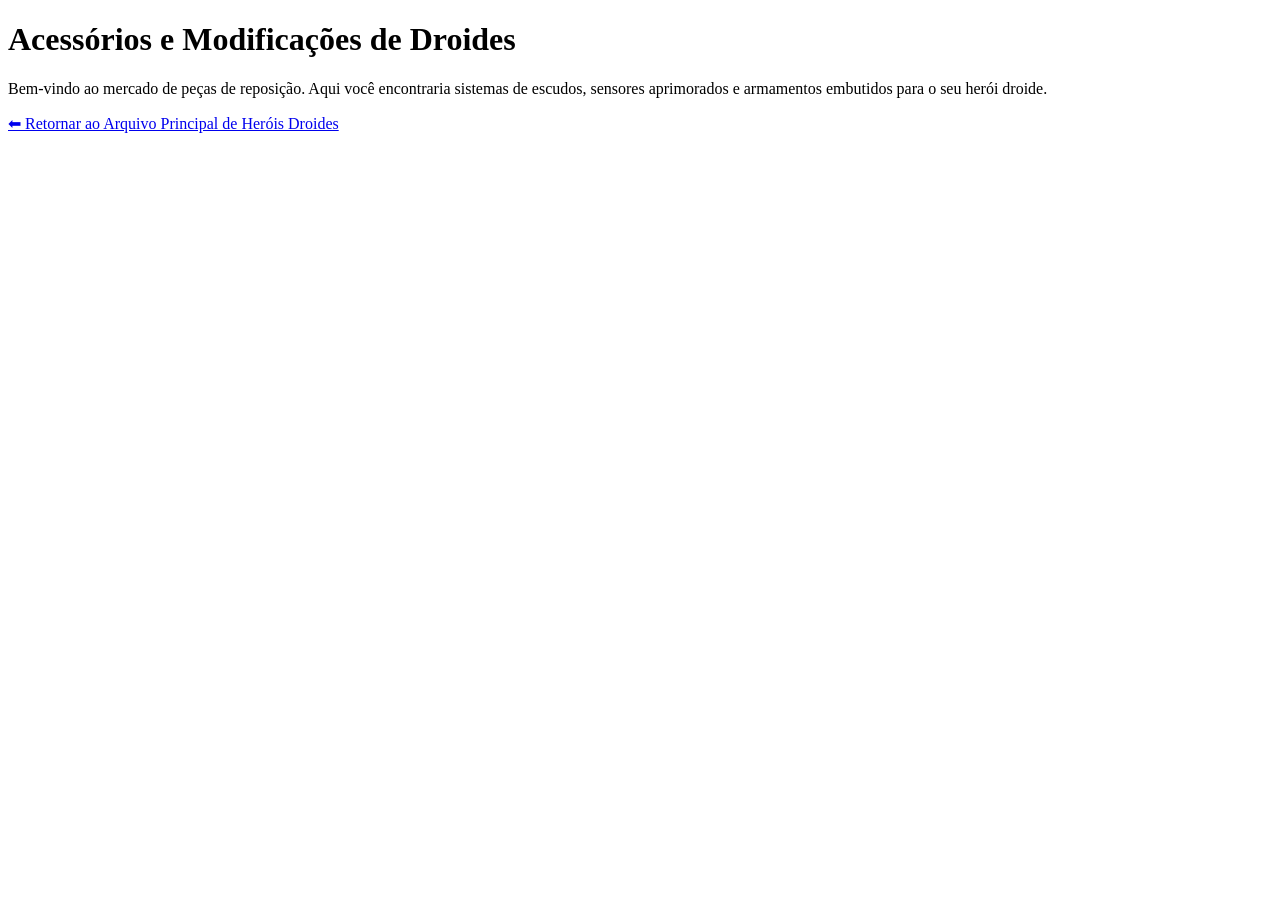
<file: pagina2.html>
<!DOCTYPE html>
<html lang="pt-BR">
<head>
    <meta charset="UTF-8">
    <title>Sistemas e Acessórios de Droides</title>
</head>
<body>
    <h1>Acessórios e Modificações de Droides</h1>
    <p>Bem-vindo ao mercado de peças de reposição. Aqui você encontraria sistemas de escudos, sensores aprimorados e armamentos embutidos para o seu herói droide.</p>

    <a href="index.html">⬅ Retornar ao Arquivo Principal de Heróis Droides</a>
</body>
</html>
</file>
